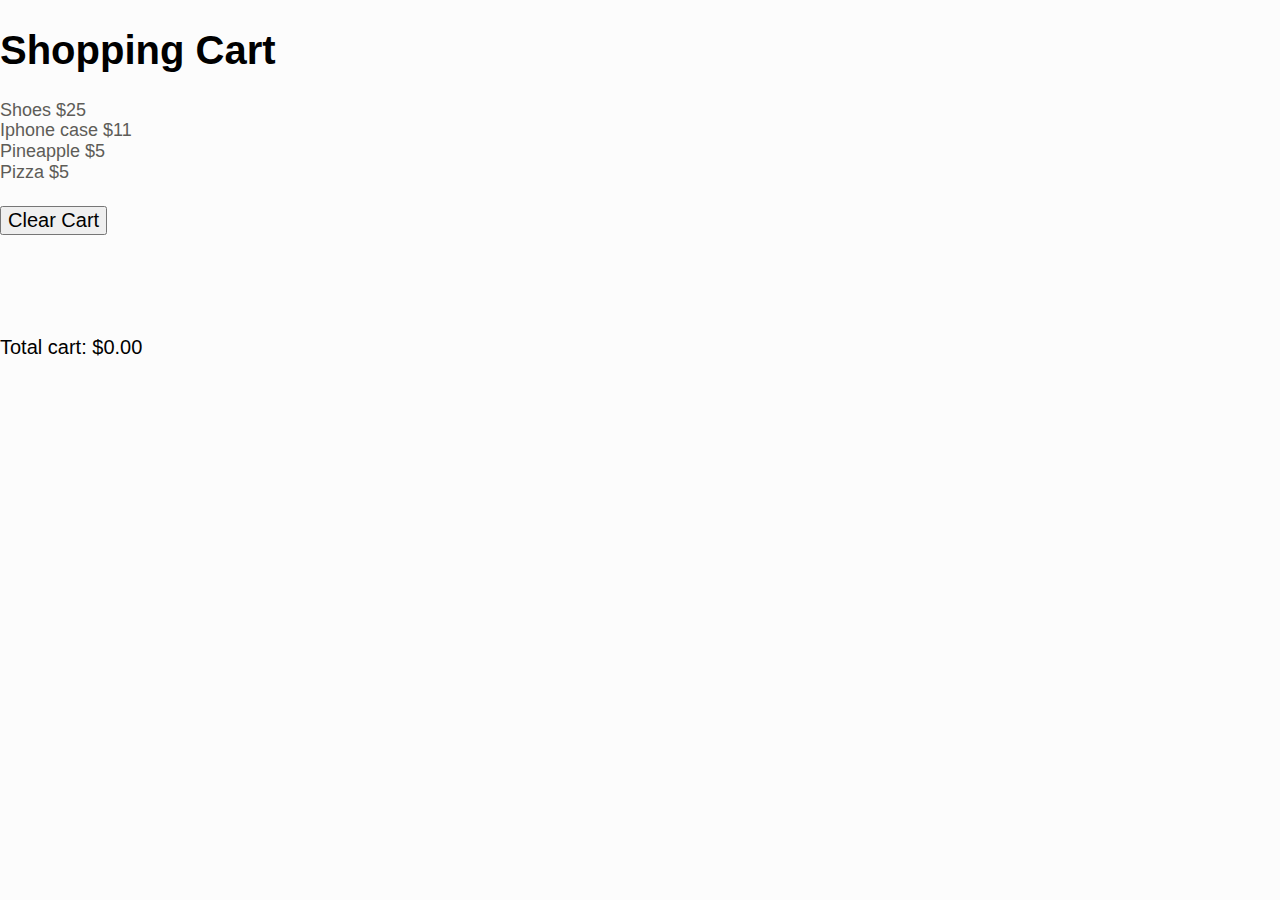
<file: shopping cart od początku.html>
<!DOCTYPE HTML>
<html lang="pl">
<head>
  <meta charset="utf-8" />
  <meta http-equiv="X-UA-Compatible" content="IE=edge,chrome=1" />
  
  <title></title>
  
  <meta name="description" content="Opis w Google" />
  <meta name="keywords" content="słowa, kluczowe, wypisane, po, porzecinku" />
  
  <link href="css/normalize.css" rel="stylesheet" type="text/css">
  <link href="css/style.css" rel="stylesheet" type="text/css">
  <link rel="stylesheet" href="css/lato.css" type="text/css" />
  <script src="js/jquery-3.2.1.min.js"></script>
<!--   <script src="js/sticky.js"></script>
  <script src="js/buttons.js"></script>
  <script src="js/cart.js"></script> -->
  <link href="css/responsive.css" rel="stylesheet" type="text/css">

  </head>

<body>
<h1> Shopping Cart </h1>

<div>
<!-- list of items that you can add to your cart -->
  <ul>
  <li><a href="#" class="add-to-cart" data-name="Shoes" data-price="25">Shoes $25</a> </li>
  <li><a href="#" class="add-to-cart"  data-name="Case" data-price="11">Iphone case $11</a> </li>
  <li><a href="#" class="add-to-cart"  data-name="Pineapple" data-price="5">Pineapple $5</a> </li>
  <li><a href="#"  class="add-to-cart"  data-name="Pizza" data-price="5">Pizza $5</a> </li>
  </ul><br><br>
  <button id="clear-cart"> Clear Cart</button>
  <br><br>
</div>


<div>
<!-- cart, shows item added to cart -->
<ul id="show-cart">
<!--  -->
</ul><br><br>
<div>Total cart: $<span id="total-cart"></span></div>

</div>
<script>
$(".add-to-cart").click(function(event){
  event.preventDefault(); // canceling default behavior
  var name = $(this).attr("data-name"); //link na który klikniesz
  var price = Number($(this).attr("data-price"));

  addItemToCart(name, price, 1) ;
  displayCart();
});

$("#clear-cart").click(function(event){
  clearCart();
  displayCart();

});

function displayCart(){
  var cartArray= listCart();
  var output = "";

  for (var i in cartArray) {
    output += "<li>" 
    + cartArray[i].name
    // dodajemy pole do wprwadzania ilości ręcznie
    + " <input class='item-count' type = 'number' data-name='"
    +cartArray[i].name
    +"' value='"+cartArray[i].count +"'>" 
    +cartArray[i].count
    + " x " +cartArray[i].price 
    + " = " +cartArray[i].total
    + " <button class='plus-item' data-name='"+cartArray[i].name+"'>+</button>"
    + " <button class='substract-item' data-name='"+cartArray[i].name+"'>-</button>"
    +"<button class='delete-item' data-name='"+cartArray[i].name +"'>X</button>"
    + "</li>"
  }
  $("#show-cart").html(output);
  $("#total-cart").html(totalCart() );
};

$("#show-cart").on("click", ".delete-item", function(event){
  var name =$(this).attr("data-name");
  removeItemFromCartAll(name);
  displayCart();
});

$("#show-cart").on("click", ".substract-item", function(event){
  var name= $(this).attr("data-name");
  removeItemFromCart(name);
  displayCart();
});

$("#show-cart").on("click", ".plus-item",function(event){
  var name = $(this).attr("data-name");
  addItemToCart(name, 0, 1); //zero holds the place of count
  displayCart();
});

$("#show-cart").on("change", ".item-count", function(event){
  var name = $(this).attr("data-name");
  var count = $(this).val();
  setCountForItem(name, count);

});
// ***************************************************************
// SHOPPING CART FUNCTION
var cart = [];

var Item = function (name, price, count) {
  this.name= name
  this.price = price
  this.count = count
};


function addItemToCart(name, price, count) {
  for(var i in cart) {
    if (cart[i].name === name) {
      cart[i].count += count;
      saveCart();
      return;
      }
  }
  var item = new Item(name, price, count);
  cart.push(item);
  saveCart();
 }

function setCountForItem(name, count){
  for (var i in cart) {
    if (cart[i].name === name) {
      cart[i].count = count;
      break;
    }
  }
  saveCart();
}

function removeItemFromCart(name){
 for (var i in cart) {
  if (cart[i].name === name) {
      cart[i].count --;
      if(cart[i].count === 0) {
        cart.splice(i, 1); //remove this item from cart
      }
      break;
  }
 }
 saveCart();
}

function removeItemFromCartAll(name){
  for (var i in cart) {
    if (cart[i].name === name) {
      cart.splice(i, 1);
      break;
    }
  }
  saveCart();
}

function clearCart() {
  cart=[];
  saveCart();
}



function countCart() { //return total count. How many items i have in the cart
var totalCount = 0;
for (var i in cart) {
 totalCount += cart[i].count;
}
return totalCount;
};

function totalCart() { //total cost of the entire cart
 var totalCost = 0;
 for (var i in cart) {
  totalCost += cart[i].price * cart[i].count;
 }
 return totalCost.toFixed(2); //zwraca string zamiast number aby nie zepsuć liczby na jakąś z 10,77777777 czy coś - zaokrągla to do ile miejsc
};

function listCart() { // kopia koszyka na której możemy działac bez wpływania na koszyk podstawowy
//aray of all items for which we will create programm to generate html to add to our page
//helps with debbuging, shows array in console
  var cartCopy = [];
  for (var i in cart) {
    var item = cart[i];
    var itemCopy = {};
      for (var p in item) {
        itemCopy[p] = item[p];
      }  //loop through every property
    itemCopy.total = (item.price * item.count).toFixed(2);
    cartCopy.push(itemCopy);
  }
  return cartCopy;
};


function saveCart(){
  localStorage.setItem("shoppingCart", JSON.stringify(cart));
    // json converts objects to string
    //zapisujemy koszyk za każdym razem gdy coś się w nim zmieni
};

function loadCart(){
  cart= JSON.parse(localStorage.getItem("shoppingCart"));
};


loadCart();
displayCart();
</script>



</body>
</html>
</file>
<file: css/style.css>
﻿

/*global styles*/
body{
	background-color: #Fcfcfc;
	font-family: 'Open Sans', sans-serif;
	font-size: 20px;
	margin: 0 !important;
}

a {color: #5E5C58;}
a:hover {color: #0F1A1E;}

/*header*/
.nav
{
	width: 100%;
	height: 40px;
	padding: 5px 0;
	background-color: #Fcfcfc;
	text-align: center;
	opacity: 0.85;
	float: right;
	z-index: 1000;
	border-bottom: 1px solid #B3A6B2;}

.sticky
	{width: 100%;
	position: fixed;
	top:0;
	left:0;
	z-index:100;}

.nav ol, ul {
	padding: 0;
	margin: 0;
	list-style-type: none;
	font-size: 18px;
	height: 50px;
	/*line-height: 200%;*/
	/*text-transform: uppercase;*/
	display: inline-block;}

.nav .TopMenuDesktop ul {float:left; font-size: 30px;}
.nav .MenuTopNav ol {float: right; font-size: 25px;}

.nav ol a, ul a {
	color:  #5E5C58;
	text-decoration: none;
	display: block;
	/*zachowuj się jak element blokowy*/}

.nav li {
	height: 40px;
	line-height: 40px;
	margin-left: 15px;
	margin-right: 10px;	
	padding: 0px;
    -webkit-transition: 0.3s ease-in-out, 
    -webkit-transform 0.3s ease-in-out;
	-moz-transition:  0.3s ease-in-out, 
    -moz-transform 0.3s ease-in-out;
    transition: all 0.3s ease-in-out, 
    transform 0.3s ease-in-out, ;}

.nav .TopMenuDesktop ul li {
	float:left;
	font-size: 15px;
	text-transform: uppercase;
	transition: all .2s ease-in-out;}


.nav .MenuTopNav ol li {
	float: right;
	text-decoration: none;
	display: block;
	transition: all .2s ease-in-out;
	width: 40px;}

li:hover {
	color: #0F1A1E;}

button[id="basket"], button[id="search"]{
	border: none;
	background-color: none;
	cursor: pointer;
	outline: none;
	background-color: #Fcfcfc;
	color: #5E5C58;
}

button[id="basket"]:hover, button[id="search"]:hover {
	color: #0F1A1E;
}

 #searchFormWrapper {
    position: absolute;
   /* display: none;*/
    z-index: 14;
    width: 269px;
    height: 47px;
    right: 0;
    top: 50px;
    background-color: #5E5C58;
    opacity: 0.75;
}
#searchFormWrapper button {
    transition: all .3s;
    cursor: pointer;
    display: block;
    padding: 0;
    text-align: center;
    background-color: #B3A6B2;
    float: left;
    height: 30px;
    margin-top: 7px;
    position: relative;
    width: 30px;
	color: #Fcfcfc;
	border: 0px none;}

#searchFormWrapper button:focus {
	outline-style: none;}

input[name="q"]{
	width: 215px;
	height: 25px;
	margin:7px;
	float: left;}

input[name="q"]:focus {
	outline: none;
	color: #5E5C58;}

/*basket*/
#basketContentWrapper {
	position: absolute;
    display: none;
    z-index: 1000;
    width: 500px;
    right: 0;
    top: 50px;
  	overflow: hidden;
    background-color: #5E5C58 ;
    opacity: 0.95;
    color: #Fcfcfc;
    border-radius: 4px;
    letter-spacing: 2px;
	font-weight: 100;
	text-transform: lowercase;
	padding: 7px;
	line-height: 25px;
	height: auto;
	max-height: 800px;

}

#basketContentWrapper ul {
	float: left;
	/*display: block;*/
	list-style-type: none;
	color: #Fcfcfc;


}

#basketContentWrapper ul li {
	
	float: left;
	width: 100%;
	color: #Fcfcfc;
	/*display: block;*/
	line-height: 50px;
	text-align: left;

}

#basketContentWrapper h1 {
	text-transform: uppercase;
	font-weight: 100;
	font-size:40px;
	letter-spacing: 6px;
	font-family: 'Amatic SC', cursive;
}
#basketContentWrapper ul li .item-count{
	width:60px;
	color: black;
}

#basketContentWrapper #display-cart{
	text-transform: uppercase;
	font-weight: 100;
	font-size:20px;
	letter-spacing: 3px;
}

#basketContentWrapper #info-cart {
	text-transform: uppercase;
	font-weight: 100;
	font-size:15px;
	letter-spacing: 2px;
}

#basketContentWrapper  button {
	text-transform: uppercase;
	font-weight: 200;
	font-size:15px;
	letter-spacing: 2px;
	background-color: #Fcfcfc;
	color: #5E5C58 ;
	outline: none;
	border-radius: 3px;
	cursor:pointer;
	border: 1px solid #5E5C58;
}

 button:hover {
	transform: scale(1.05,1.07);
    transition-timing-function: ease-out;
    transition-duration: 250ms;
    -webkit-transform: scale(1.05,1.07);
    -webkit-transition-timing-function: ease-out;
    -webkit-transition-duration: 250ms;
    -moz-transform: scale(1.05,1.07);
    -moz-transition-timing-function: ease-out;
    -moz-transition-duration: 250ms;
}

.item-count {
	outline: none;
	border-radius: 3px;
	border: 1px solid #5E5C58;
	width: 40px;
}
/*main pic section*/
header {
background: linear-gradient( rgba(244, 243, 248, 0.5), 
 rgba(244, 243, 248, 0.2)), url('../images/main.jpg');
background-size: cover;
background-position: center top ;
width: 100%;
height: 400px;
border-bottom: 1px solid #B3A6B2;}

/*bestsellers section*/
.bestsel {
	
	width: 100%;
	height: 400px;
	border-bottom: 1px solid #B3A6B2;

}

.bestsel h3{
	color: #5E5C58;
	font-size: 30px;
	text-transform: uppercase;
	text-decoration: none;
	font-weight: 100;
	letter-spacing: 10px;
	margin-left: 30px;
}

.bestsellers {
	position: center;
	margin-left: 70px;
	margin-right:  70px;
}

.bestsel .bestsellers ul {
	padding: 0;
	margin: 0 auto;
	list-style-type: none;
	display: inline-block;

}

.bestsel .bestsellers ul li{
	float:left;
	height: 330px;
	width: 250px;
	margin-left: 20px;
}

.bestsel .bestsellers ul li .img{
	 -webkit-transition: 0.3s ease-in-out, 
    -webkit-transform 0.3s ease-in-out;
	-moz-transition:  0.3s ease-in-out, 
    -moz-transform 0.3s ease-in-out;
    transition: all 0.3s ease-in-out, 
    transform 0.3s ease-in-out, ;
    width: 250px;
    height: 250px;
	position: relative;}

/*.bestsel .bestsellers ul li img:hover {transform: scale(1.05);}*/

#info {
	margin: auto;
	position: absolute;
	text-align:center;
	width: 100%;

}

#info1 {
	 width:60%;
	 margin: 0 auto;
}
.opis{
	/*margin-left: 0 auto;
	margin-right: 0 auto;*/
	margin-top: 5px;
	margin-bottom: 5px;
	text-align: center;
	color: #5E5C58;
	text-transform: uppercase;
	letter-spacing: 3px;
}

.price{
	text-align: center;
	color: #B3A6B2;
	text-transform: uppercase;
	float: left;
	font-size: 15px;
	margin:auto;
	margin-top: 3px;
	letter-spacing: 1.5px;
}

/*.addto {
	margin: auto;
	/*width: 100%;*/
/*	font-size: 15px;*/
/*	letter-spacing: 2.5px;*/
	/*margin-bottom: 5px
}*/

/*newsteller section */

.newsletter {
	height: 20px;
	background: linear-gradient( rgba(244, 243, 248, 0.7), 
 	rgba(244, 243, 248, 0.5)), url('../images/dress.jpg');
	background-size: cover;
	background-position: center left;
	padding: 20px;
	padding-top: 10px;
	color: #4A4842;
	text-transform:  uppercase;
	letter-spacing: 2px;
	border-bottom:  1px solid #B3A6B2;
}



#newsletter span {
	margin: 0 auto;
	float: left;

}

#newsletterin {
	margin-left: 10px;
	width:500px;
	color: #5E5C58;
	border-radius: 4px;
	outline: none;
	letter-spacing: 3px;
	font-size: 20px;
	border: 1px solid #B3A6B2;
	height: 30px;

}

#newsletterin:onfocus {
	margin-left: 15px;
	width:500px;
	outline: none;
	color:  #0F1A1E;
}

input::-webkit-input-placeholder
{
    color: #B3A6B2;
}

/*checkbox for newsteller*/
input[type="checkbox"]{

	width: 14px;
	height: 14px;
	background: #Fcfcfc;
	margin-right: 9px;
	/*display:none;*/
	bottom: 0;
	left: 0;
	cursor:pointer;
}
	

.newsletter label {
	font-size:14px;
	margin-left: 3px;
	float: right;
	margin-right:20px;
	margin-top: 0;
	height: 14;
	margin-top: 8px;
}


/*random content*/
.RandomContent {
	height: 360px;
	margin-left: 30px;
	margin-right: 30px;
	margin:0 auto;
	width: 90%;

}

.RandomContent .img1, .img2 {
	height:300px;
	width:215px;
	display: inline-block;
	float: left;
	
	
} 

.img1{
	padding: 7px;
	margin-top:25px;
	margin-bottom: 25px;
}

.img2{
	background-color: #C9CCD1;
	margin-top: 32px;
	margin-bottom: 32px;
	margin-left: 7px;
	margin-right: 7px;
}



/*footer*/

.footer{
	height: 100px;
	/*border: 1px solid #B3A6B2;*/
	background-color: #Fcfcfc;
	/*background: linear-gradient(left, rgba(244, 243, 248, 0.7), 
 		rgba(94, 92, 88, 0.5)), url('../images/footer.jpg');*/
 	background: linear-gradient(to right, rgba(244, 243, 248, 0.6), rgba(130, 126, 118, 0.3)), url('../images/footer.jpg');;	
 	background-position: bottom;
 	background-size: cover;
	color: #5E5C58;
	opacity: 0.8;
	padding-bottom: 20px;
	border-top: 1px solid #B3A6B2;
}



.footer h1{
	font-weight: 100;
	font-size: 15px;
	letter-spacing: 2px;
	text-transform: uppercase;
	color: #0F1A1E;
}

.footer ol{
	list-style: none;
	font-size: 11px;
	letter-spacing: 2px;
	text-transform: capitalize;
	cursor: pointer;
	padding: 0;
	margin: 0;
	display: inline-block;
	line-height: 1.5;
}

#help, #shoppingonline, #terms, #contactform , #social {
	float: left;
	margin-left: 30px;
	margin-right: 20px;

}

button[class="openform"]{
	font-weight: 100;
	font-size: 15px;
	letter-spacing: 5px;
	text-transform: uppercase;
	color: #0F1A1E;
	background-color: #F4F3F8;
	cursor:pointer;
	border: 1px solid #5E5C58;
	margin-top:10px;
	border-radius: 3px;
	height: 30px;
	width: 280px;
	word-spacing: 4px;
}

button[class="openform"]:focus {
	outline: none;

}

#contactform {
	margin-left: 80px;
	margin-right: 80px;

}
#contactform h2{
	color: #4A4842;
	text-transform:  uppercase;
	letter-spacing: 3px;
	font-weight: 100;
margin-bottom: 10px;
font-size: 20px;
}

#contactform p{
	text-align: center;
	text-transform: uppercase;
	margin: 0;
	padding: 0; 
	letter-spacing: 3px;
	font-size: 14px;
	color: #0F1A1E;
}

#contactform #nr {
	color: #0F1A1E;
}


/*social media*/
/*#social {
	margin-left: 70px;
}*/
#social ol {
clear: both;
}

#social ol li {
	font-size: 15px;
	font-weight: 100;
	line-height: 1.2;
	text-align: center;
	margin-left: 12px;
	color: black;
}
/*contact form */

.openContactForm {
	position: absolute;
	top: 860px;
	width: 480px;
	border: 1px solid #B3A6B2;
	background-color: #Fcfcfc; 
	padding: 20px;
	padding-left: 0px;
	left:200px;
	/*display: none;*/
}

.openContactForm h1{
	color: #4A4842;
	text-transform:  uppercase;
	letter-spacing: 5px;
	font-weight: 100;
	font-size: 20px;
	text-align: center;
}

.openContactForm label{
	color: #4A4842;
	text-transform:  uppercase;
	letter-spacing: 2px;
	font-weight: 100;
	font-size: 12px;
	float: left;
	display: block;
	text-align: right;
	width:200px;
	height: 21px;
	padding: 6px;
	margin-top:  7px;
	vertical-align: middle;
	
}
.closeform{
	width: 25px;
    height: 25px;
    display: block;
    position: absolute;
    right: 20px;
    top: 20px;
    float: right;
    background-color: #Fcfcfc; 
    border: none;
    cursor: pointer;
}

.closeform:focus{
	outline: none;
}

.openContactForm input::-webkit-input-placeholder
{
    font-size: 15px;
}

.openContactForm input, select {
	margin: 7px;
	border-radius: 5px;
	outline: none;
	border: 1px solid #B3A6B2;
	float: right;
	display:block;
	
}

.openContactForm select {
	cursor: pointer;
	font-size: 15px;
	color: #B3A6B2;
	width: 245px;
}

.openContactForm  option:hover {
	background-color: #5E5C58 ;
	color: #F4F3F8;
	cursor: pointer;
}

.openContactForm input:focus, {
	color: #5E5C58;
	letter-spacing: 1px;
	font-weight: 100;
}

.openContactForm #message{
	height: 120px;
	float: right;
	padding: 5px;
	width: 235px;
	margin-right: 5px;
	font-size: 15px;
	border-radius: 5px;
	color: #5E5C58;
}

.openContactForm #message:focus{
	outline: none;
}
.openContactForm textarea::-webkit-input-placeholder
{
    color: #B3A6B2;
}

.openContactForm .send{
	width: 245px;
	margin-top: 10px;
	border-radius: none;
	color: #F4F3F8;
	background: linear-gradient(to right, rgba(244, 243, 248, 0.6), rgba(130, 126, 118, 0.3)), url('../images/footer.jpg');;	
 	background-position: bottom;
 	background-size: cover;
	text-transform: uppercase;
	letter-spacing: 10px;
	font-weight: 100;
	cursor: pointer;
}
/*colors
light1- nav #Fcfcfc
light2  #F4F3F8
medium light #B3A6B2
darker  #5E5C58
darkest  #0F1A1E
*/
</file>
<file: css/lato.css>
@font-face {
  font-family: 'lato';
  src: url('../font/lato.eot?78035455');
  src: url('../font/lato.eot?78035455#iefix') format('embedded-opentype'),
       url('../font/lato.woff2?78035455') format('woff2'),
       url('../font/lato.woff?78035455') format('woff'),
       url('../font/lato.ttf?78035455') format('truetype'),
       url('../font/lato.svg?78035455#lato') format('svg');
  font-weight: normal;
  font-style: normal;
}
/* Chrome hack: SVG is rendered more smooth in Windozze. 100% magic, uncomment if you need it. */
/* Note, that will break hinting! In other OS-es font will be not as sharp as it could be */
/*
@media screen and (-webkit-min-device-pixel-ratio:0) {
  @font-face {
    font-family: 'lato';
    src: url('../font/lato.svg?78035455#lato') format('svg');
  }
}
*/
 
 [class^="icon-"]:before, [class*=" icon-"]:before {
  font-family: "lato";
  font-style: normal;
  font-weight: normal;
  speak: none;
 
  display: inline-block;
  text-decoration: inherit;
  width: 1em;
  margin-right: .2em;
  text-align: center;
  /* opacity: .8; */
 
  /* For safety - reset parent styles, that can break glyph codes*/
  font-variant: normal;
  text-transform: none;
 
  /* fix buttons height, for twitter bootstrap */
  line-height: 1em;
 
  /* Animation center compensation - margins should be symmetric */
  /* remove if not needed */
  margin-left: .2em;
 
  /* you can be more comfortable with increased icons size */
  /* font-size: 120%; */
 
  /* Font smoothing. That was taken from TWBS */
  -webkit-font-smoothing: antialiased;
  -moz-osx-font-smoothing: grayscale;
 
  /* Uncomment for 3D effect */
  /* text-shadow: 1px 1px 1px rgba(127, 127, 127, 0.3); */
}
 
.icon-lang:before { content: '\e800'; } /* '' */
.icon-search:before { content: '\e801'; } /* '' */
.icon-basket:before { content: '\e802'; } /* '' */
</file>
<file: css/responsive.css>
.bestsel .bestsellers ul li{
	height: 330px;
	width: 20%;
	margin-left: 5%;
}
header {height:250px;}
.bestsel {height: 320px;}
.bestsel .bestsellers ul li .img{width: 100%; height: 100%;}
#info {font-size: 10px;}
#info .price {font-size: 10px; letter-spacing: 1px;}
.bestsel h3 {font-size:20px;}
.newsletter{font-size: 15px;}
#newsletterin {width: 30%;}
.newsletter label {font-size: 12px;}
.img2 {display: none;}
.RandomContent .img1 {width: 21%; padding: 2%; height: auto;}
.RandomContent{height: auto;}
.footer{height:230px;}
.footer ol li {font-size: 15px;  color: #0F1A1E;}
.footer h1 { font-weight: 300; }
.footer ol {margin-left: auto; margin-right:auto;}
.footer #social {display: none;}
/*********************************************************************************/

@media screen and (max-width: 985px){
 #info .price {display: none;}
 #info {font-size: 15px;}
.newsletter  {height: 70px;}
#newsletterin {width: 60%;}
.newsletter label {float: left; font-size: 15px; }
.bestsel .bestsellers ul li {width: 40%;}
.bestsel {min-height:750px;}
.bestsel .bestsellers ul li .img {height: 50%;}
header {height: 200px;}

}

/*********************************************************************************/

@media screen and (max-width: 710px)  {
.nav .MenuTopNav ol {float:left;}	
.nav {height: 90px;}
#searchFormWrapper {top:100px;}
#basketContentWrapper {top:100px;}
#help, #terms, #social, #shoppingonline {display: none}
.newsletter {height:100px;}
.newsletter span { display: inline-block; font-weight: 300; text-align:center;}
#newsletterin {width:80%; margin: 2%; }
#contactform {}
.footer{height:130px;}
.bestsel .bestsellers ul li {height: 250px;}
.bestsel {min-height:600px;}
}
</file>
